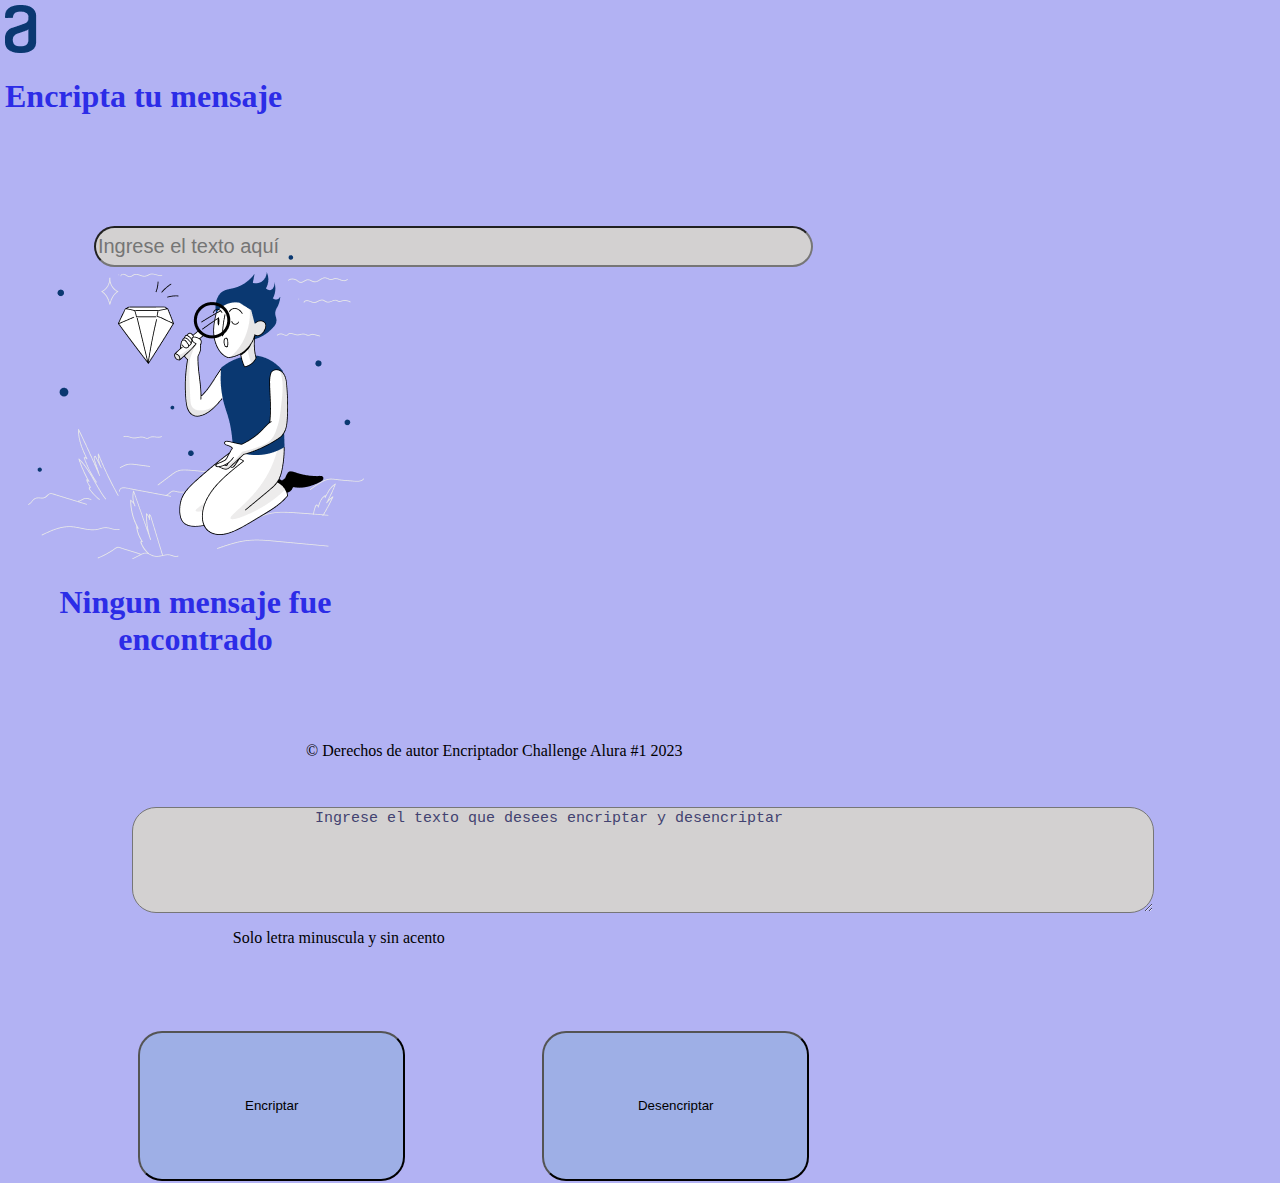
<file: index.html>
<!DOCTYPE html>
<html lang="en">
<head>
    <meta charset="UTF-8">
    <meta http-equiv="X-UA-Compatible" content="IE=edge">
    <link rel="stylesheet" href="style.css">
    <meta name="viewport" content="width=device-width, initial-scale=1.0">
    <script src="script.js"></script>
    <title>Encriptador Alura ORACLE ONE </title>
</head>
<body>
    <main>
        <div class="container">
            <div class="logo">
                <img src="/img/logo.png" alt="logoImg">
                <h1 class="title">Encripta tu mensaje </h1>
            </div>
            <div class="left">
                <input id="texto-input" class="text-input" type="text" name="input-texto" placeholder="Ingrese el texto aquí">

            </div>
            <div class="right">
                <img src="/img/Muñeco.png" id="imgDer">
                <h1 id="texto">Ningun mensaje fue encontrado</h1>
                <button id="copiar" type="button" onclick="copia()">Copiar?</button>
            </div>
            <div>
                <textarea id="texto2">
                    Ingrese el texto que desees encriptar y desencriptar
                </textarea>
            </div>
            <div class="left-button">
                <p>Solo letra minuscula y sin acento</p>
                <br>
                <button id="btn-encriptar" type="button" onclick="encriptarTexto()">Encriptar</button>
                <button id="btn-desencriptar" type="button" onclick="desencriptarTexto()">Desencriptar</button>
            </div>
        </div>
        <footer>
            <p class="copyright">
                &copy; Derechos de autor Encriptador Challenge Alura #1 2023
            </p>
    </main>
</body>
</html>
</file>
<file: style.css>
body{
    margin: 0px;
    padding: 0px;
    background: rgb(178, 178, 243);
}

.container {
    display: grid;
    margin: auto;
    height: 650px;
    padding: 5px;
    grid-template-rows: 1fr auto; /* Agregar la propiedad grid-template-rows */
  }
.logo{
    width: 100%;
    float: left;
}
.logoImg{
    margin-top: 1%;
    float: inherit;
    margin-left: 5%;
}
#texto {
    color: rgb(44, 44, 231);
}
.logo h1{
    color: rgb(44, 44, 231);
}
.tittle{
    float: inherit;
    margin-left: 15%;
}
.left{
    float: left;
    width: 70%;
    height: 50%;
    border-radius: 24px;
}
.text-input{
    float: left;
    margin-left: 10%;
    margin-top: 10%;
    color: rgb(66, 66, 112);
    width: 80%;
    height: 60%;
    background: rgb(211, 209, 209);
    outline: none;
    border-radius: 24px;
    font-size: 20px;
}
.right{
    float: right;
    text-align: center;
    border-radius: 24px;
    width: 30%;
    height: 80%;
}
.right h1 text  {
    text-align:center ;
}
#texto2{
    float: left;
    margin-left: 10%;
    margin-top: 10%;
    color: rgb(66, 66, 112);
    width: 80%;
    height: 60%;
    background:rgb(211, 209, 209);
    outline: none;
    border-radius: 24px;
    font-size: 15px;
}
#copiar{
    margin-left: 33%;
    margin-top: 90%;
    display: none;
    padding: 24px;
    width: 40%;
    height: 10%;
    background: rgb(211, 209, 209);
    border-radius: 24px;
}
.left-button{
    float: left;
    width: 70%;
    height: auto;
    border-radius: 24px;
    box-shadow: 5px;
}
p{
    padding: 50px;
    margin-left: 20%;
    margin-top: 2em;
}
#btn-encriptar{
    padding: 24px;
    width: 30%;
    height: 60%;
    background: rgb(158, 175, 230);
    border-radius: 24px;
    margin-left: 15%;
    border-color: black;
}
#btn-desencriptar{
    padding: 24px;
    width: 30%;
    height: 60%;
    background: rgb(158, 175, 230);
    border-radius: 24px;
    margin-left: 15%;
    border-color: black;
}



@media screen and (max-width: 480px) {

    body{
        margin-top:auto;
        text-align: center;
    }
    .container , .right , .left-button, .copyright{
        margin-top: auto;
    }

}
</file>
